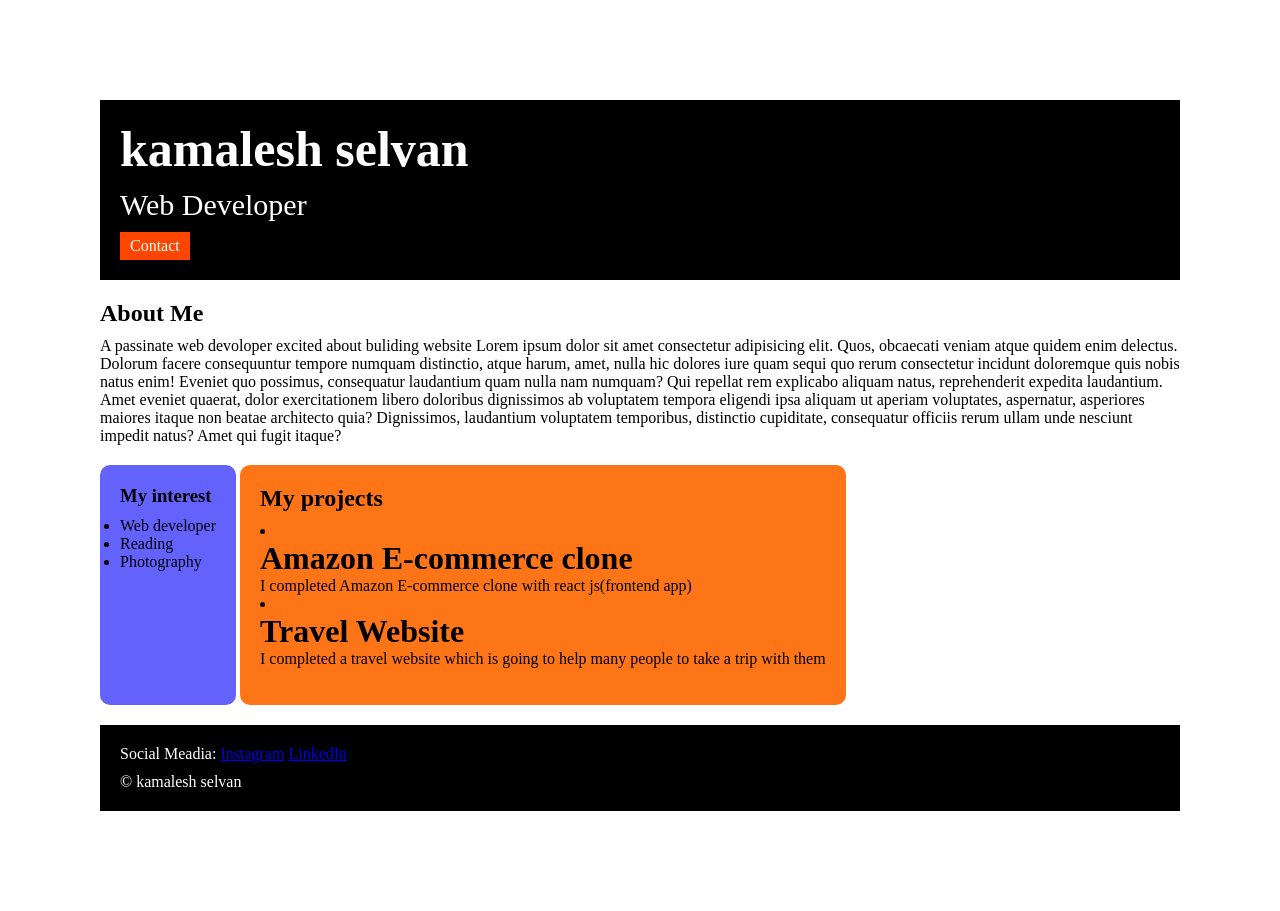
<file: index.html>
<!DOCTYPE html>
<html>
    <head>
       <title>Portfolio</title>
       <link rel="stylesheet" href="style.css">
       <link rel="preconnect" href="https://fonts.googleapis.com">
<link rel="preconnect" href="https://fonts.gstatic.com" crossorigin>
<link href="https://fonts.googleapis.com/css2?family=Young+Serif&display=swap" rel="stylesheet">
    </head>

    <body>

        <div class="container">




        <div class="container" >
<div class="section-one" >
       <h1 class="section-one__name" >kamalesh selvan</h1>
       <p class="section-one__role" >Web Developer</p>
       <a  class="section-one__contact" href="contact.html" >Contact</a>
</div>
<div class="section-two" >
      <h2 class="section-two__title" >About Me</h2>
      <p class="section-two__desc" >A passinate web devoloper excited about buliding website Lorem ipsum dolor sit amet consectetur adipisicing elit. Quos, obcaecati veniam atque quidem enim delectus. Dolorum facere consequuntur tempore numquam distinctio, atque harum, amet, nulla hic dolores iure quam sequi quo rerum consectetur incidunt doloremque quis nobis natus enim! Eveniet quo possimus, consequatur laudantium quam nulla nam numquam? Qui repellat rem explicabo aliquam natus, reprehenderit expedita laudantium. Amet eveniet quaerat, dolor exercitationem libero doloribus dignissimos ab voluptatem tempora eligendi ipsa aliquam ut aperiam voluptates, aspernatur, asperiores maiores itaque non beatae architecto quia? Dignissimos, laudantium voluptatem temporibus, distinctio cupiditate, consequatur officiis rerum ullam unde nesciunt impedit natus? Amet qui fugit itaque? </p>
</div>
<div class="section-three" >
      <h3 class="section-three__title" >My interest</h3>
<ul class="section-three__desc" >
    <li>Web developer</li>
    <li>Reading</li>
    <li>Photography</li>
</ul>

</div>

<div class="section-four" >

    <h2 class="section-four__title" >My projects</h2>
    <ul class="section-four__desc" ></ul>

    <li><h1>Amazon E-commerce clone</h1></li>

    <p>I completed Amazon E-commerce clone with react js(frontend app)</p>

    <li>
    <h1>Travel Website</h1>
    <p class="section-five__title" >I completed a travel website which is going to help many people to take a trip with them
    </p>
    </li>
</ul>
</div>
<div class="section-five" >
    
   <p class="section-five__title" >Social Meadia:
     <a href="https://www.instagram.com">Instagram</a>
     <a href="https://www.linkedin.com/feed/">LinkedIn</a>
   </p>



    <p class="section-five__desc" >&copy; kamalesh selvan</p>



   </div>
</body>
</html>
</file>
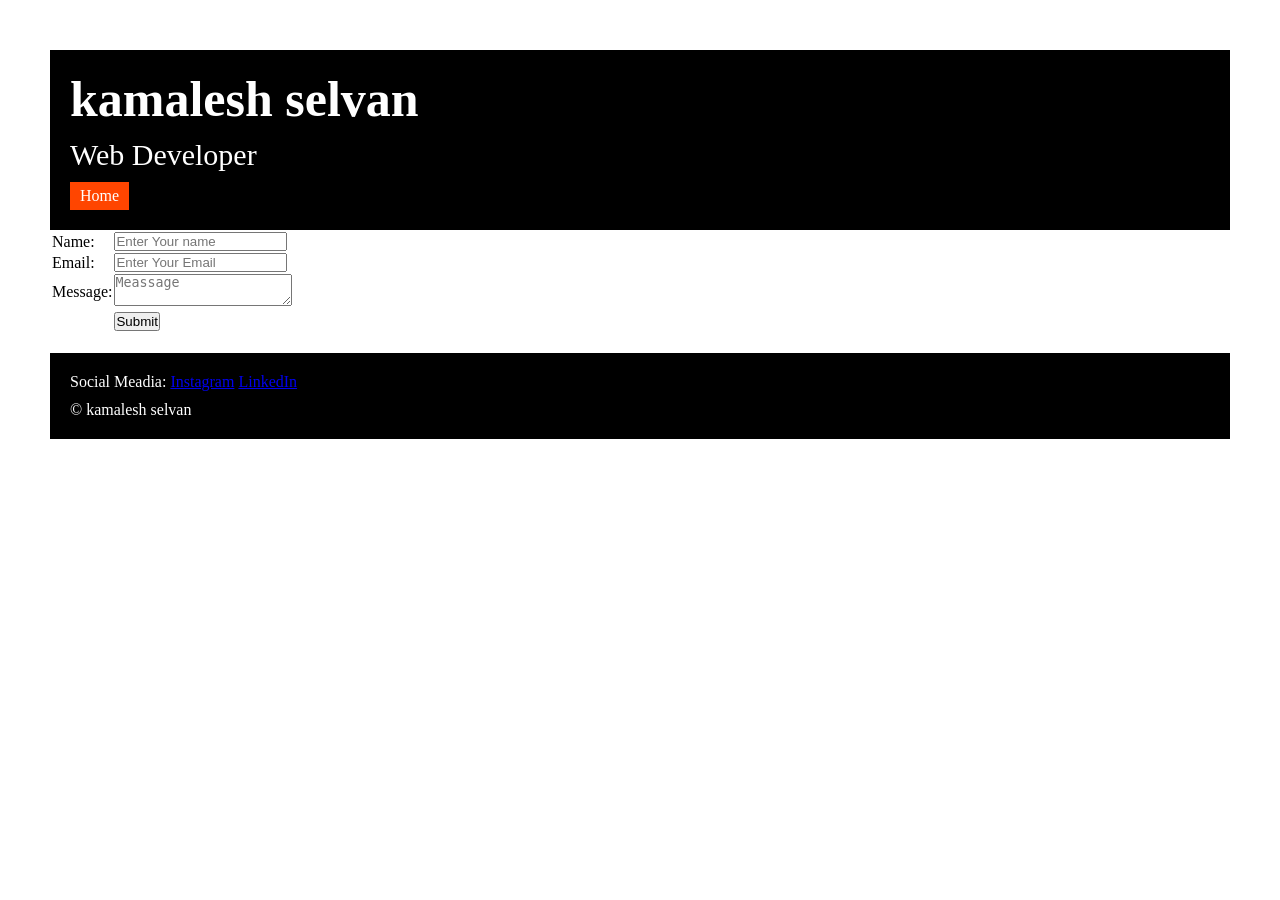
<file: contact.html>
<!DOCTYPE html>
<html lang="en">
<head>
    <meta charset="UTF-8">
    <meta name="viewport" content="width=device-width, initial-scale=1.0">
    <title>Contact</title>
    <link rel="stylesheet" href="style.css ">
       <link rel="preconnect" href="https://fonts.googleapis.com">
<link rel="preconnect" href="https://fonts.gstatic.com" crossorigin>
<link href="https://fonts.googleapis.com/css2?family=Young+Serif&display=swap" rel="stylesheet">
</head>
<body>
    <div class="container" >

    
    <div class="section-one" >
       <h1 class="section-one__name" >kamalesh selvan</h1>
       <p class="section-one__role" >Web Developer</p>
       <a  class="section-one__contact" href="index.html" >Home</a>
</div>

<div class="contact-form" >
<form>       
<table>
       <tr>
        <td>Name:</td>
        <td> <input type="text" placeholder="Enter Your name" class="contact-form__input" ></td>
        </tr>
       <tr>
        <td>Email:</td>
        <td> <input type="Email" placeholder="Enter Your Email" class="contact-form__input"></td>
       </tr>
       <tr>
        <td>Message:</td>
        
        <td>
            <textarea placeholder="Meassage" class="contact-form__textarea" ></textarea>
        </td>
       </tr>
       <tr>
        <td></td>
        <td><input type="submit" class="contact-form__submit"></td>
       </tr>
       </table>
       </form>
</div>

       <div class="section-five" >
    
   <p class="section-five__title" >Social Meadia:
     <a href="https://www.instagram.com">Instagram</a>
     <a href="https://www.linkedin.com/feed/">LinkedIn</a>
     <p class="section-five__desc" >&copy; kamalesh selvan</p>

   </p>

    </div>
</body>
</html>
</file>
<file: style.css>
*{
    padding: 0;
    margin:  0;
}

Body{
    .young-serif-regular {
  font-family: "Young Serif", serif;
  font-weight: 400;
  font-style: normal;
}

}

.container{
    padding: 50px;
}

.section-one{
    background-color:black;
    color:white;
    padding: 20px;
}

.section-one__contact{
    background-color: orangered;
    color:white;
    text-decoration: none;
    padding-left: 10px;
    padding-right: 10px;
    padding-top: 5px;
    padding-bottom: 5px;
    display: inline-block;
    margin-top: 10px;
}

.section-one__name{
    font-size: 50px;
}

.section-one__role{
    font-size: 30px;
    margin-top: 10px;
}

.section-two,.section-three,.section-four,.section-five{
    margin-top: 20px;
}

.section-two__desc,.section-three__desc,.section-four__desc,.section-five__desc{
    margin-top: 10px;
}    

.section-five{
    background-color: black;
    color: white;
    padding: 20px;
}

.section-five__titel a{
    color: skyblue;

}

.section-three li,.section-four li{
    list-size: none;
}

.section-three{
    background-color: #6462fd;
    color: black;
    padding: 20px;
    display: inline-block;
    height: 200px;
    border-radius: 10px;
    vertical-align: top;
}

.section-four{
    background-color: #fe7517;
    color: black;
    padding: 20px;
    display: inline-block;
    height: 200px;
     border-radius: 10px;
     vertical-align: top;
}


.contant-form{
    margin-top: 20px;
}

.contant-form__input,.contant-form__textarea,.contant-form__submit{
    margin-top: 10px;
}

.contant-form__input{
    padding: 10px;
    border: none;
    border-bottom: soild black 1px;
}

.contant-form__textarea{
    padding: 10px;
    border: none;
    border-bottom: soild black 1px;
}

.contant-form__submit{
    padding-top: 10px;
    padding-bottom: 10px;
    padding-left: 20px;
    padding-right: 20px;
    background-color: orangered;
    color:black;
    border: none;
}
</file>
